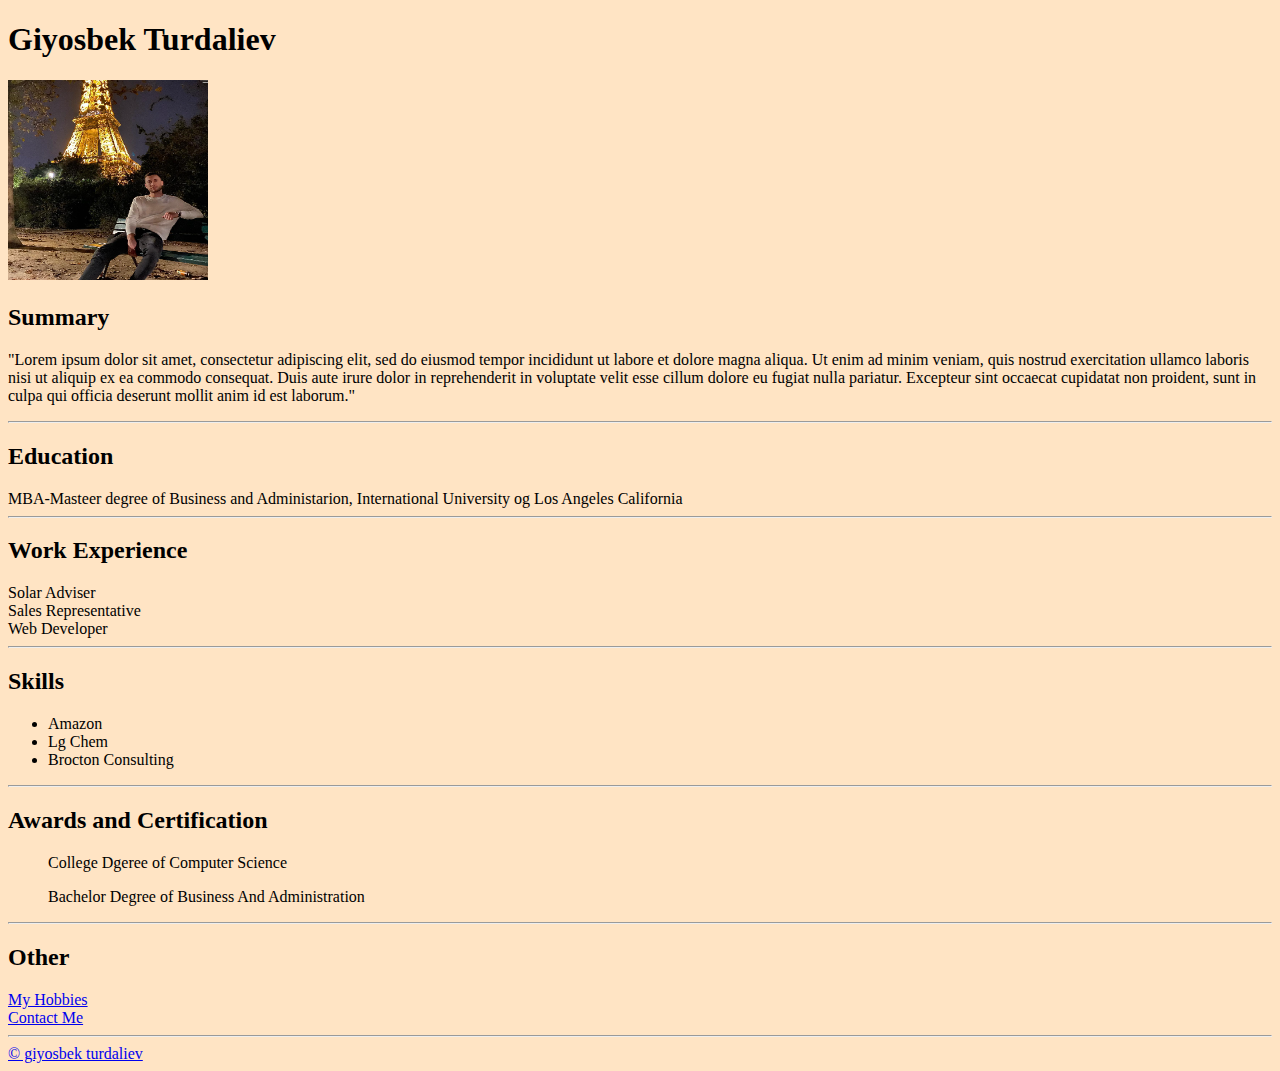
<file: index.html>
<!-- Write your code below -->
<!DOCTYPE html>
<html lang="en">
<head>
    <meta charset="UTF-8">
    <meta name="viewport" content="width=device-width, initial-scale=1.0">
    <title>Portfolio</title>
    

</head>

<body style="background-color: bisque;">
    <h1 style="position: relative;">Giyosbek Turdaliev</h1>
    <img style="height: 200px;width: 200px;" src="./Screenshot 2023-08-14 145910.png" alt="my picture"/>
<h2><Summary>Summary</Summary></h2>
    <p>"Lorem ipsum dolor sit amet, consectetur adipiscing elit, sed do eiusmod tempor incididunt ut labore et dolore magna aliqua. Ut enim ad minim veniam, quis nostrud exercitation ullamco laboris nisi ut aliquip ex ea commodo consequat. Duis aute irure dolor in reprehenderit in voluptate velit esse cillum dolore eu fugiat nulla pariatur. Excepteur sint occaecat cupidatat non proident, sunt in culpa qui officia deserunt mollit anim id est laborum."</p>
    <hr>
    <h2>Education</h2>
    <li>MBA-Masteer degree of Business and Administarion, International University og Los Angeles California </li>
    <hr>
    <h2>Work Experience</h2>
    <li>Solar Adviser</li>
    <li>Sales Representative</li>
    <li>Web Developer</li>
    <hr>
    <h2>Skills</h2> 
    <ul>
        <li>Amazon</li>
        <li>Lg Chem</li>
        <li>Brocton Consulting
        </li>
        
       
    </ul>
    <hr>
    <h2>Awards and Certification</h2>
    <ol>College Dgeree of Computer Science</ol>
    <ol> Bachelor Degree of Business And Administration</ol>
<hr>
<h2>Other</h2>
<li><a href="./My Hobbies.html"/> My Hobbies</li>
<li><a href="./contactMe.html"/>Contact Me</li>
<hr>
<footer>
    © giyosbek turdaliev   
</footer>
</body>
</html>
</file>
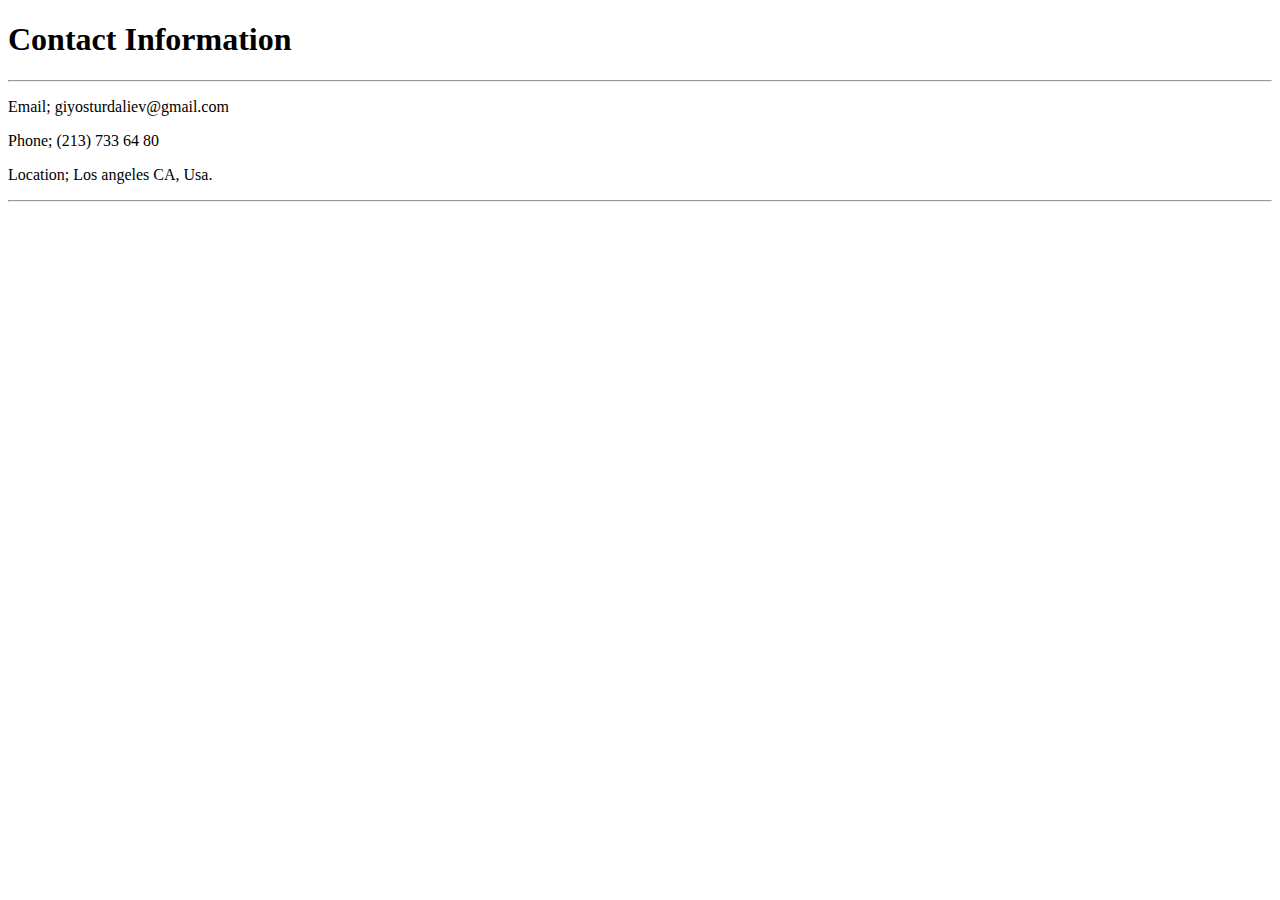
<file: contactMe.html>
<!DOCTYPE html>
<html lang="en">
<head>
    <meta charset="UTF-8">
    <meta name="viewport" content="width=device-width, initial-scale=1.0">
    <title>CONTACT ME</title>
</head>
<body>
    <H1>Contact Information</H1>
    <hr>
    <p>Email; giyosturdaliev@gmail.com</p>
    <p>Phone; (213) 733 64 80</p>
    <p>Location; Los angeles CA, Usa.</p>
    <hr>
</body>
</html>
</file>
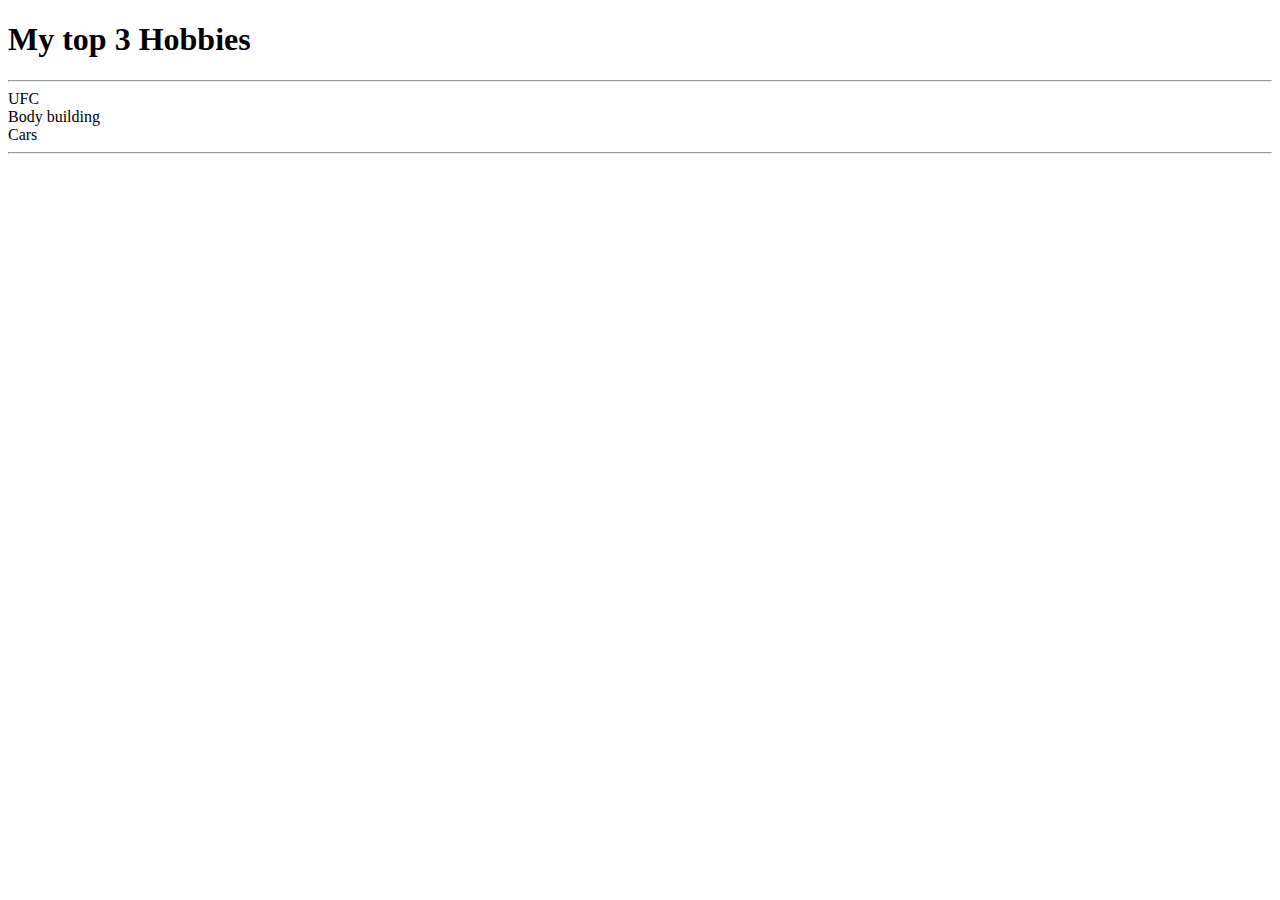
<file: My Hobbies.html>
<!DOCTYPE html>
<html lang="en">
<head>
    <meta charset="UTF-8">
    <meta name="viewport" content="width=device-width, initial-scale=1.0">
    <title>Hobbies</title>
</head>
<body>
    <h1>My top 3 Hobbies</h1>
    <hr>
   <li>UFC</li>
   <li>Body building</li>
   <li>Cars</li>
   <hr>
</body>
</html>
</file>
